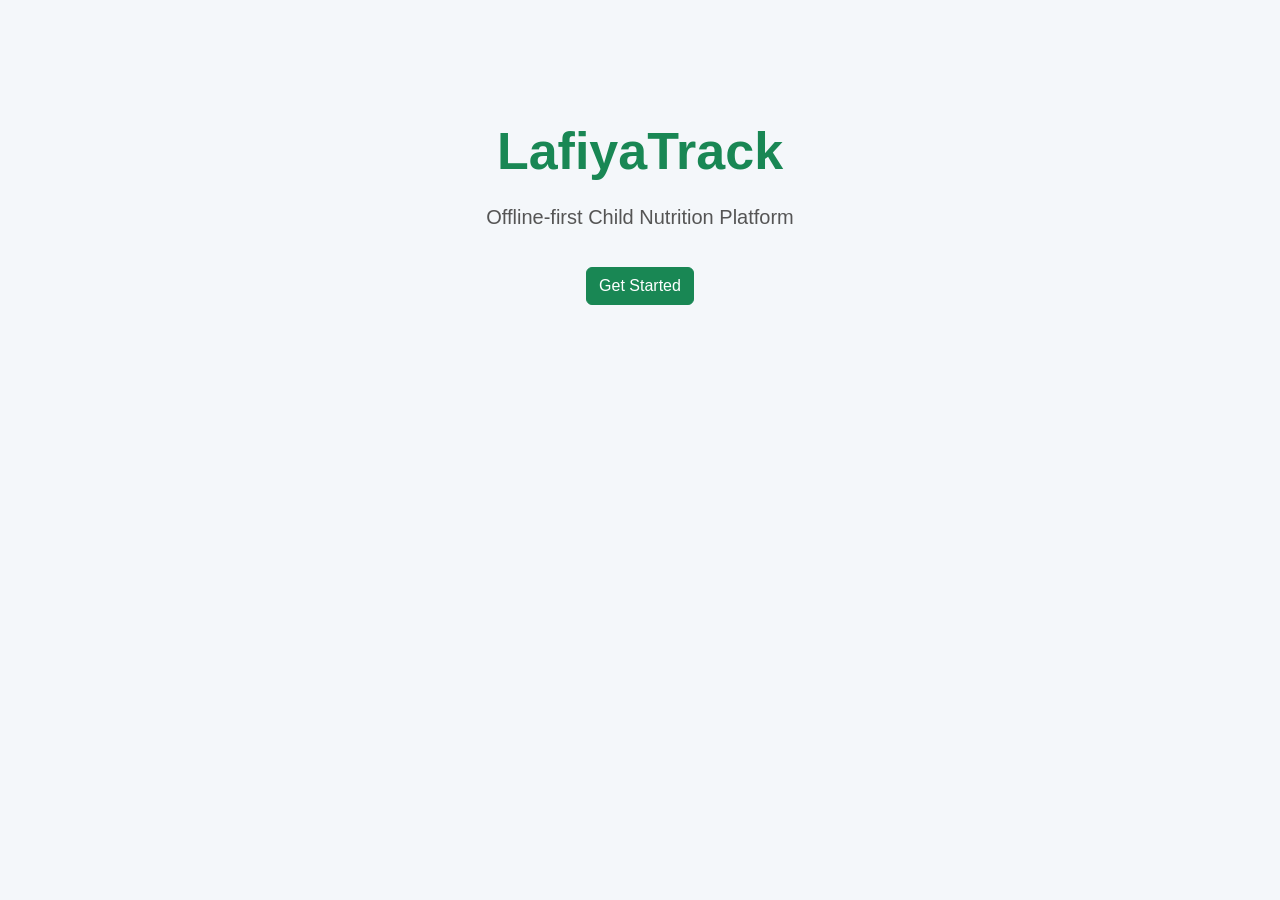
<file: frontend/index.html>
<!DOCTYPE html>
<html lang="en">
<head>

<meta charset="UTF-8">

<meta name="viewport"
content="width=device-width, initial-scale=1.0">

<title>LafiyaTrack</title>

<link
href="https://cdn.jsdelivr.net/npm/bootstrap@5.3.7/dist/css/bootstrap.min.css"
rel="stylesheet">

<link rel="stylesheet" href="css/style.css">

</head>

<body>

<div class="container">

<div class="hero">

<h1>LafiyaTrack</h1>

<p>

Offline-first Child Nutrition Platform

</p>

<a
href="pages/login.html"
class="btn btn-success">

Get Started

</a>

</div>

</div>

<script src="js/app.js"></script>

</body>

</html>
</file>
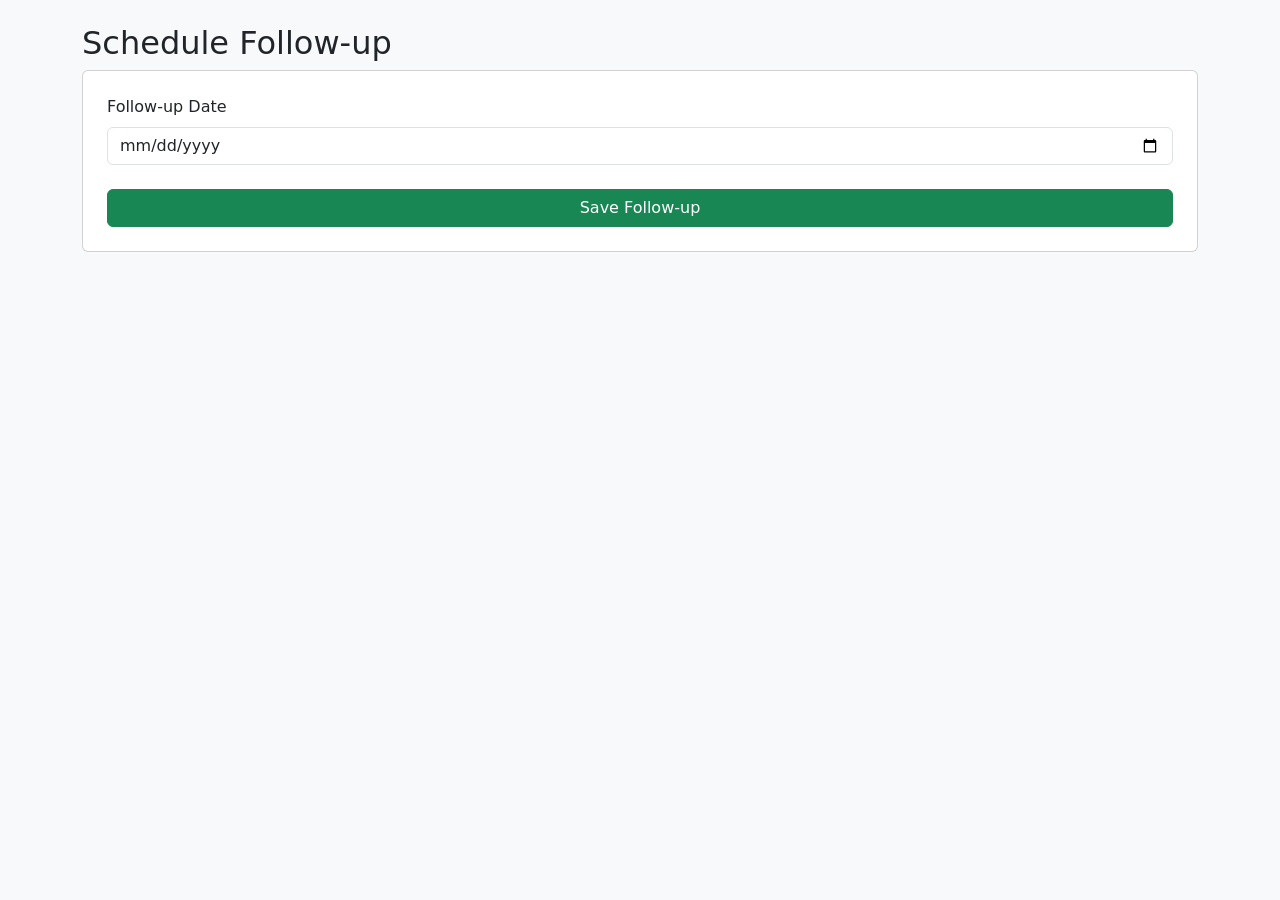
<file: frontend/pages/followup.html>
<!DOCTYPE html>
<html lang="en">

<head>

<meta charset="UTF-8">

<meta name="viewport"
content="width=device-width, initial-scale=1.0">

<title>Schedule Follow-up</title>

<link href="https://cdn.jsdelivr.net/npm/bootstrap@5.3.7/dist/css/bootstrap.min.css" rel="stylesheet">

</head>

<body class="bg-light">

<div class="container py-4">

<h2>Schedule Follow-up</h2>

<div class="card p-4">

<form id="followupForm">

<label class="form-label">

Follow-up Date

</label>

<input
type="date"
id="date"
class="form-control"
required>

<br>

<button
class="btn btn-success w-100">

Save Follow-up

</button>

</form>

</div>

</div>

<script src="../js/followup.js"></script>

</body>

</html>
</file>
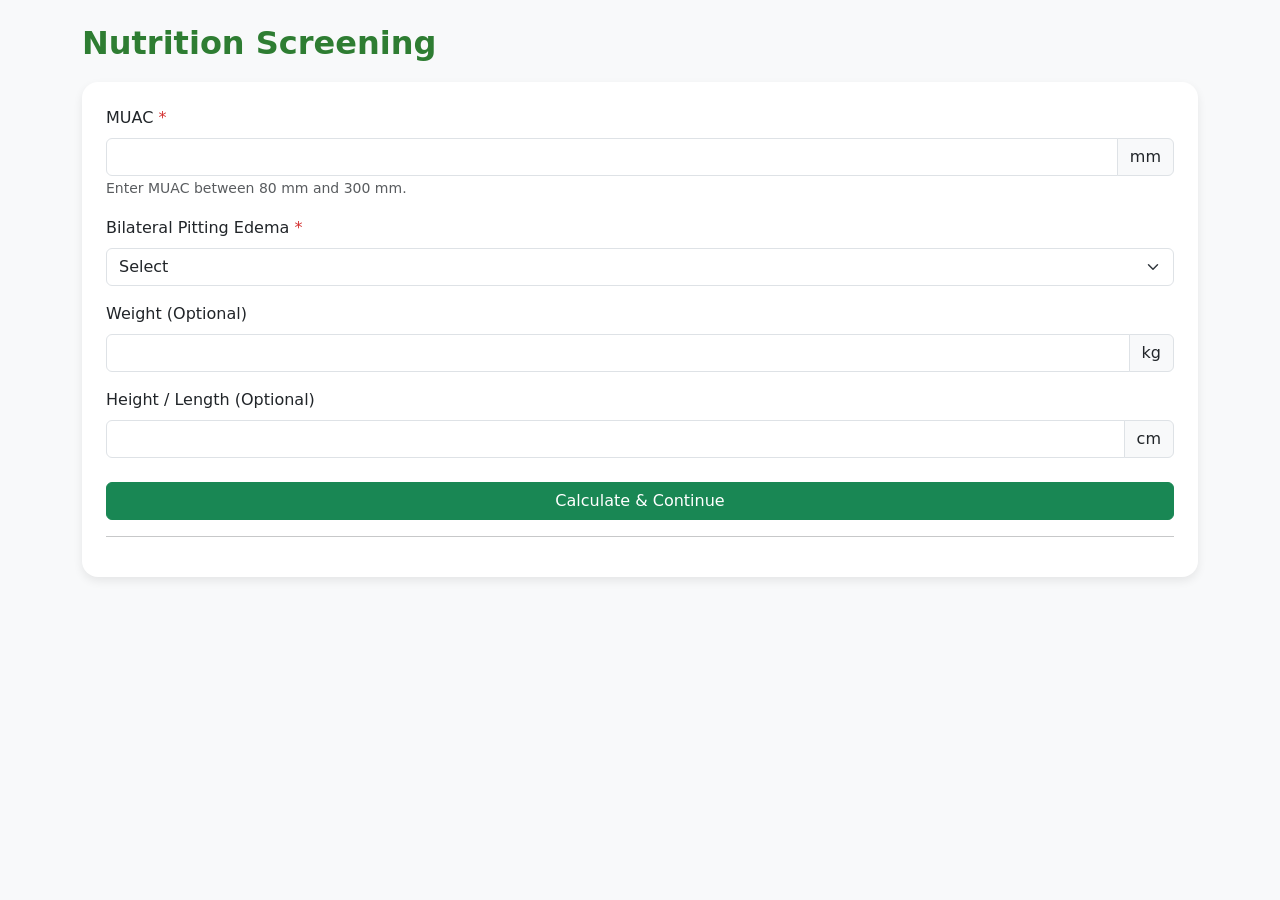
<file: frontend/pages/screening.html>
<!DOCTYPE html>
<html lang="en">

<head>

<meta charset="UTF-8">

<meta name="viewport" content="width=device-width, initial-scale=1.0">

<title>Nutrition Screening | LafiyaTrack</title>

<link href="https://cdn.jsdelivr.net/npm/bootstrap@5.3.7/dist/css/bootstrap.min.css" rel="stylesheet">

<link rel="stylesheet" href="../css/forms.css">
<link rel="stylesheet" href="../css/screening.css">

</head>

<body class="bg-light">

<div class="container py-4">

<h2 class="page-title">
Nutrition Screening
</h2>

<div class="form-card">

<form id="screeningForm">

<div class="mb-3">

<label class="form-label">

MUAC <span class="required">*</span>

</label>

<div class="input-group">

<input
type="number"
class="form-control"
id="muac"
min="80"
max="300"
required>

<span class="input-group-text">mm</span>

</div>

<small class="text-muted">
Enter MUAC between 80 mm and 300 mm.
</small>

</div>

<div class="mb-3">

<label class="form-label">

Bilateral Pitting Edema <span class="required">*</span>

</label>

<select
class="form-select"
id="edema"
required>

<option value="">Select</option>

<option value="yes">Yes</option>

<option value="no">No</option>

</select>

</div>

<div class="mb-3">

<label class="form-label">

Weight (Optional)

</label>

<div class="input-group">

<input
type="number"
step="0.1"
class="form-control"
id="weight">

<span class="input-group-text">kg</span>

</div>

</div>

<div class="mb-4">

<label class="form-label">

Height / Length (Optional)

</label>

<div class="input-group">

<input
type="number"
step="0.1"
class="form-control"
id="height">

<span class="input-group-text">cm</span>

</div>

</div>

<button
type="submit"
class="btn btn-success w-100">

Calculate & Continue

</button>

</form>

<hr>

<div id="resultCard" style="display:none;"></div>

</div>

</div>

<script src="../js/services/nutrition-engine.js"></script>
<script src="../js/screening.js"></script>

</body>

</html>
</file>
<file: frontend/css/style.css>
body{

background:#f4f7fa;

font-family:Arial, Helvetica, sans-serif;

}

.hero{

text-align:center;

padding-top:120px;

}

.hero h1{

font-size:52px;

font-weight:bold;

color:#198754;

}

.hero p{

font-size:20px;

margin-top:20px;

margin-bottom:35px;

color:#555;

}
</file>
<file: frontend/css/forms.css>
.form-card{

background:#fff;

border-radius:16px;

padding:24px;

box-shadow:0 4px 10px rgba(0,0,0,.08);

margin-top:20px;

}

.page-title{

color:#2E7D32;

font-weight:700;

}

.required{

color:#D32F2F;

}

.section-title{

font-weight:600;

margin-bottom:15px;

color:#444;

}
</file>
<file: frontend/css/screening.css>
#resultCard{

margin-top:20px;

padding:20px;

border-radius:12px;

font-size:18px;

font-weight:bold;

}
</file>
